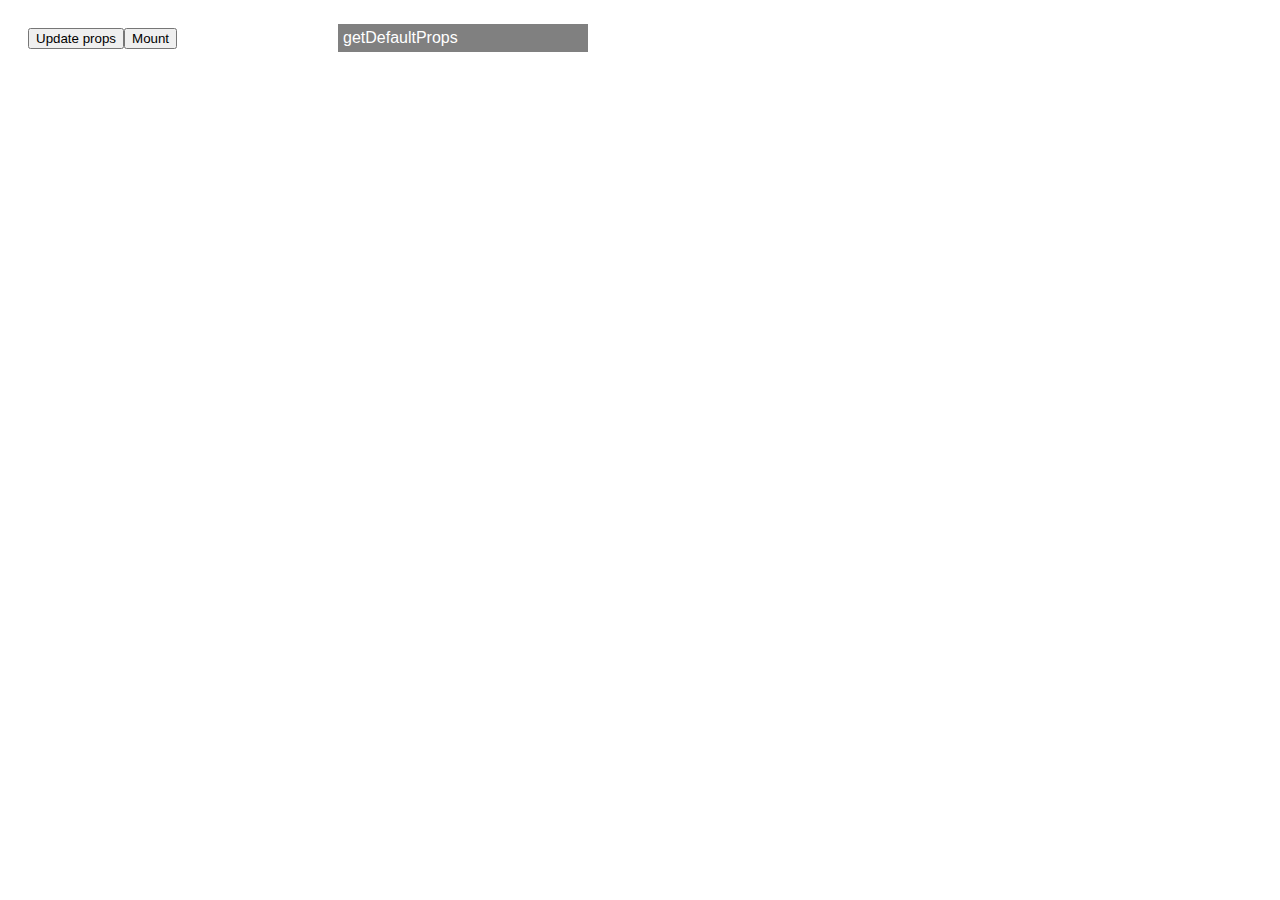
<file: Module 2/01-lifecycle-demo/index.html>
<!DOCTYPE html>
<html lang="en">
<head>
    <meta charset="UTF-8">
    <title>Lifecycle demo</title>
    <script src="../../libs/react.js"></script>
    <script src="../../libs/react-dom.js"></script>
    <script src="../../libs/browser.js"></script>
    <link rel="stylesheet" type="text/css" href="style.css">
</head>
<body>
    <div class="container">
        <div id='mount-point'></div>
        <ul id='screen'></ul>
    </div>

    <script type="text/babel">
        function printOnPage(methodName) {
            var ul = document.getElementById('screen');
            var li = document.createElement('li');
            li.appendChild(document.createTextNode(methodName));
            li.className = methodName;
            ul.appendChild(li);
            ul.scrollTop = ul.scrollHeight;
        }

        var App = React.createClass({
            getInitialState: function() {
                return {
                    id: 0,
                    mounted: false
                };
            },

            handleUpdateProps: function() {
                this.setState({id: this.state.id + 1});
            },

            handleMountOrUnmount: function() {
                this.setState({mounted: !this.state.mounted});
            },

            render: function() {
                return (
                    <div className='App'>
                        {
                            this.state.mounted
                                ? <Component id={this.state.id} />
                                : false
                        }
                        <button onClick={this.handleUpdateProps}>
                            Update props
                        </button>
                        <button onClick={this.handleMountOrUnmount}>
                            {this.state.mounted ? 'Unmount' : 'Mount'}
                        </button>
                    </div>
                );
            }
        });

        var Component = React.createClass({
            getDefaultProps: function() {
                printOnPage('getDefaultProps');

                return {
                    id : 0
                };
            },

            getInitialState: function() {
                printOnPage('getInitialState');

                return {
                    id: 0
                };
            },

            componentWillMount: function() {
                printOnPage('componentWillMount');
            },

            componentDidMount: function() {
                printOnPage('componentDidMount');
            },

            componentWillReceiveProps: function() {
                printOnPage('componentWillReceiveProps');
            },

            componentWillUpdate: function() {
                printOnPage('componentWillUpdate');
            },

            componentDidUpdate: function() {
                printOnPage('componentDidUpdate');
            },

            shouldComponentUpdate: function(nextProps) {
                printOnPage('shouldComponentUpdate');

                return true;
            },

            componentWillUnmount: function() {
                printOnPage('componentWillUnmount');
            },

            handleUpdateState: function()  {
                this.setState({id: this.state.id + 1});
            },

            render: function() {
                printOnPage('render');

                return (
                    <div>
                        <div> Component state : {this.state.id} </div>
                        <div> Component props : {this.props.id} </div>
                        <button onClick={this.handleUpdateState}>
                            Update state
                        </button>
                    </div>
                );
            }
        });

        ReactDOM.render(
            <App />,
            document.getElementById('mount-point')
        );
    </script>
</body>
</html>
</file>
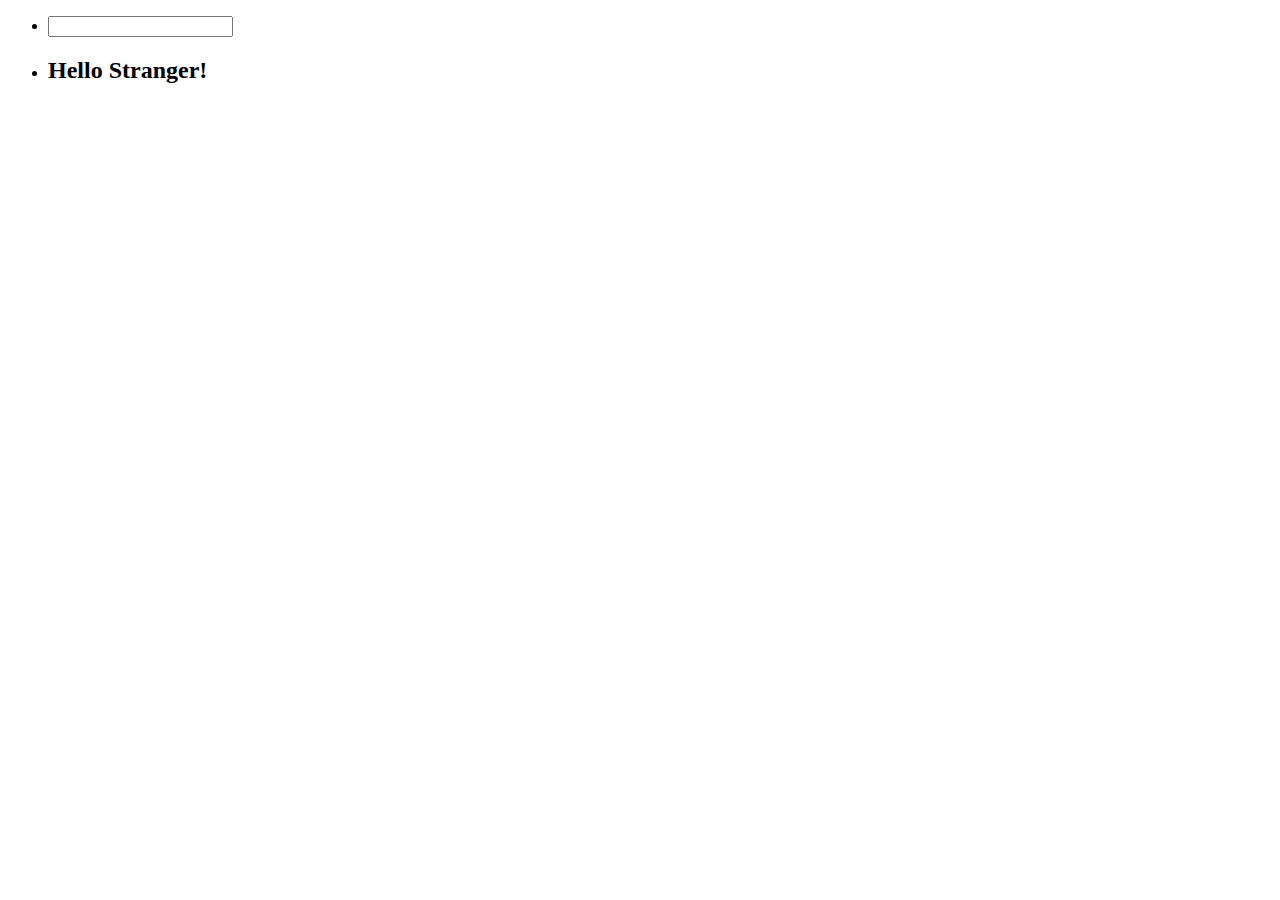
<file: homework_done/homework2.html>
<!DOCTYPE html>
<html lang="en">
<head>
    <meta charset="UTF-8">
    <title>Contacts search</title>
    <script src="../libs/react.js"></script>
    <script src="../libs/react-dom.js"></script>
    <script src="../libs/browser.js"></script>
</head>
<body>

	<div id="content"></div>

	<script type="text/babel">

		var Greeting = React.createClass({
            render: function() {
                return (
                	<h2>Hello {this.props.displayedName}!</h2>
                );
            }
        });

		var Greetings = React.createClass({
            getInitialState: function () {
                return{
                    displayedName: 'Stranger'
                }
            },

			handleNameChange(event) {
			    this.setState({
                    displayedName: event.target.value
			    });
			},

			render: function() {
				return (
					<div>
						<ul>
							<li>
								<input type="text" className='setName' onChange={this.handleNameChange} />
								
							</li>
							<li>
                        		<Greeting displayedName={this.state.displayedName} />
							</li>
						</ul>
                    </div>
				);
			}
		});

		ReactDOM.render(
			<Greetings />,
			document.getElementById('content')
		);
	</script>
</body>
</html>
</file>
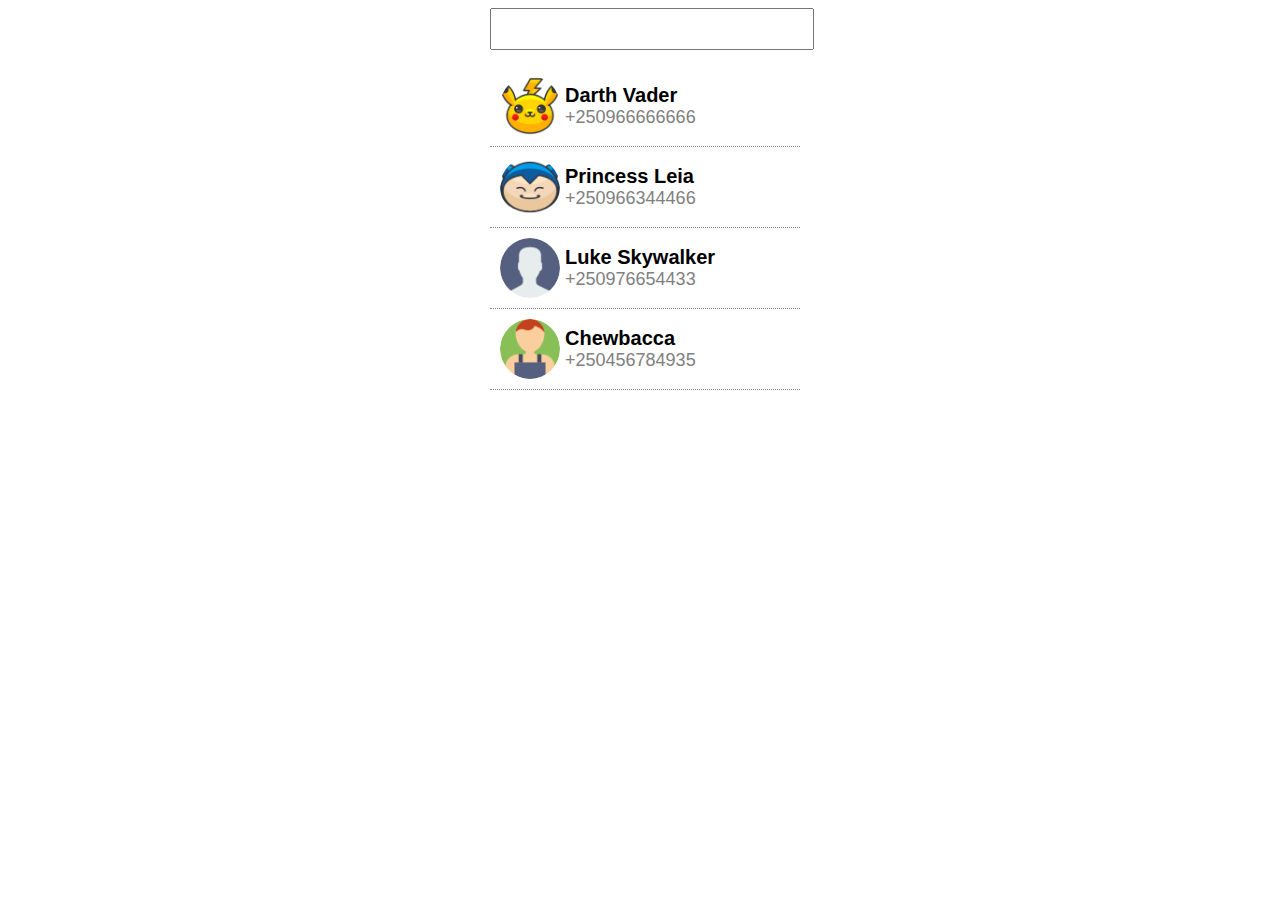
<file: homework_done/hw3.html>
<!DOCTYPE html>
<html lang="en">
<head>
    <meta charset="UTF-8">
    <title>Contacts search</title>
    <script src="../libs/react.js"></script>
    <script src="../libs/react-dom.js"></script>
    <script src="../libs/browser.js"></script>
    <link rel="stylesheet" type="text/css" href="style.css">
</head>
<body>
<div id='content'></div>

<script type="text/babel">

    var CONTACTS = [
        {
            id: 1,
            name: 'Darth Vader',
            phoneNumber: '+250966666666',
            image: '../avatars/pikachu.png',
            hobby: 'Playing the war',
            sex: 'Male'
        }, {
            id: 2,
            name: 'Princess Leia',
            phoneNumber: '+250966344466',
            image: '../avatars/snorlax.png',
            hobby: 'Playing the Warrior',
            sex: 'Female'
        }, {
            id: 3,
            name: 'Luke Skywalker',
            phoneNumber: '+250976654433',
            image: '../avatars/user.png',
            hobby: 'Playing the idiot',
            sex: 'Male'
        }, {
            id: 4,
            name: 'Chewbacca',
            phoneNumber: '+250456784935',
            image: '../avatars/user-1.png',
            hobby: 'Playing the ... just playing',
            sex: 'Male'
        }
    ];

    var Contact = React.createClass({
        getInitialState() {
            return {
                shouldHide: true
            };
        },

        handleShowInfo: function (event) {
            var shouldHide = true;

            this.setState({
                shouldHide: !this.state.shouldHide
            });
        },

        render: function() {
            return (
                    <li className="contact" onClick={this.handleShowInfo}>
                        <img className="contact-image" src={this.props.image} width="60px" height="60px" />
                        <div className="contact-info">
                            <div className="contact-name"> {this.props.name} </div>
                            <div className="contact-number"> {this.props.phoneNumber} </div>
                            <div className={this.state.shouldHide ? 'hidden' : ''} >
                                <div className="contact-hobby"> {this.props.hobby} </div>
                                <div className="contact-sex"> {this.props.sex} </div>
                            </div>
                        </div>
                    </li>
            );
        }
    });

    var ContactsList = React.createClass({
        getInitialState: function() {
            return {
                displayedContacts: CONTACTS
            };
        },

        handleSearch: function(event) {
            var searchQuery = event.target.value.toLowerCase();
            var displayedContacts = CONTACTS.filter(function(el) {
                var searchValue = el.name.toLowerCase();
                return searchValue.indexOf(searchQuery) !== -1;
            });

            this.setState({
                displayedContacts: displayedContacts
            });
        },

        render: function() {
            return (
                    <div className="contacts">
                        <input type="text" className="search-field" onChange={this.handleSearch} />
                        <ul className="contacts-list">
                            {
                                this.state.displayedContacts.map(function(el) {
                                    return <Contact
                                            key={el.id}
                                            name={el.name}
                                            phoneNumber={el.phoneNumber}
                                            image={el.image}
                                            hobby={el.hobby}
                                            sex={el.sex}
                                    />;
                                })
                            }
                        </ul>
                    </div>
            );
        }
    });

    ReactDOM.render(
            <ContactsList />,
            document.getElementById("content")
    );

</script>
</body>
</html>
</file>
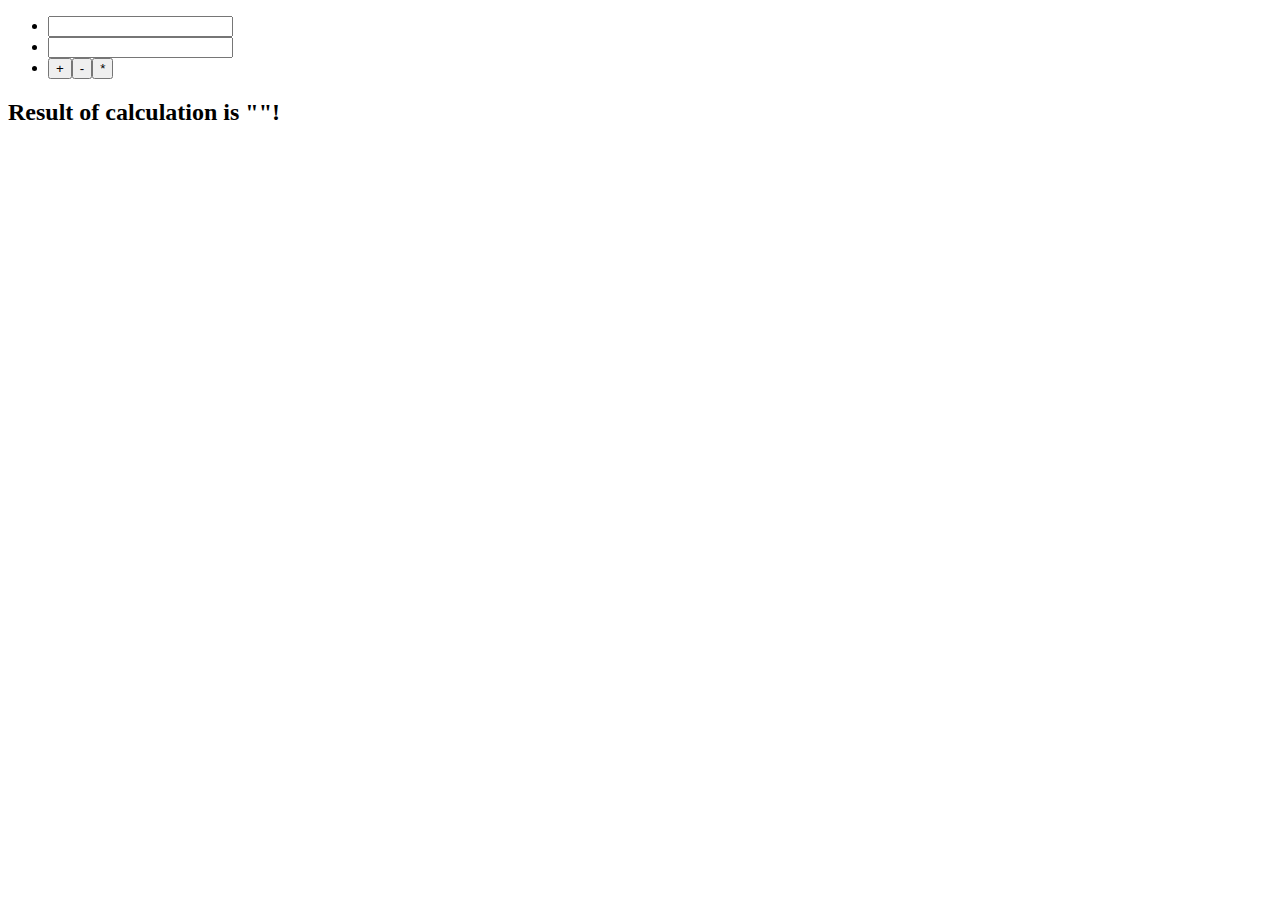
<file: homework_done/hw4.html>
<!DOCTYPE html>
<html lang="en">
<head>
    <meta charset="UTF-8">
    <title>Contacts search</title>
    <script src="../libs/react.js"></script>
    <script src="../libs/react-dom.js"></script>
    <script src="../libs/browser.js"></script>
</head>
<body>

<div id="content"></div>

<script type="text/babel">

    var Calculated = React.createClass({
        render: function() {
            return (
                    <h2>Result of calculation is {this.props.calculatedNumber}!</h2>
            );
        }
    });

    var Calculator = React.createClass({
        getInitialState: function () {
            return{
                calculatedNumber: '""'
            }
        },

        CalculateNumbers(event) {
            var num1 = parseInt(this.refs.num1.value.trim());
            var num2 = parseInt(this.refs.num2.value.trim());
            var sign = event.target.value;
            var result = 0 ;

            if(sign == '+')
            {
                result = num1 + num2
            }else if(sign == '-'){
                result = num1 - num2
            }else{
                result = num1 * num2
            }

            this.setState({
                calculatedNumber: result
            });
        },

        render: function() {
            return (
                    <div>
                        <ul>
                            <li>
                                <input type="number" ref="num1" className='num1' />
                            </li>
                            <li>
                                <input type="number" ref="num2" className='num2' />
                            </li>

                            <li>
                                <button onClick={this.CalculateNumbers} value="+"> + </button>
                                <button onClick={this.CalculateNumbers} value="-"> - </button>
                                <button onClick={this.CalculateNumbers} value="*"> * </button>
                            </li>
                        </ul>
                        <div>
                            <Calculated calculatedNumber={this.state.calculatedNumber} />
                        </div>
                    </div>
            );
        }
    });

    ReactDOM.render(
            <Calculator />,
            document.getElementById('content')
    );
</script>
</body>
</html>
</file>
<file: Module 2/01-lifecycle-demo/style.css>
body {
    font-family: sans-serif;
}

.container {
    display: flex;
}

.App {
    margin: 20px;
    width: 250px;
}

#screen {
    max-height: 500px;
    overflow: auto;
    list-style-type: none;
    width: 250px;
}

#screen li {
    display: block;
    padding: 5px;
}

#screen li.render {
    background-color: Aquamarine ;
    color: black;
}

#screen li.getInitialState {
    background-color: DeepSkyBlue;
    color: white;
}

#screen li.componentWillMount {
    background-color: orange;
    color: white;
}

#screen li.componentDidMount {
    background-color: purple;
    color: white;
}

#screen li.getDefaultProps {
    background-color: grey;
    color: white;
}

#screen li.componentWillReceiveProps {
    background-color: HotPink;
    color: white;
}

#screen li.componentWillUpdate {
    background-color: CornflowerBlue;
    color: white;
}

#screen li.componentDidUpdate {
    background-color: IndianRed;
    color: white;
}

#screen li.shouldComponentUpdate {
    background-color: SandyBrown;
    color: white;
}

#screen li.componentWillUnmount {
    background-color: Indigo  ;
    color: white;
}
</file>
<file: homework_done/style.css>
.contacts {
    width: 300px;
    margin: 0 auto;
}

.search-field {
    width: 100%;
    padding: 10px;
    font-size: 16px;
}

.contacts-list {
    padding: 0;
    width: 100%;
}

.contact {
    display: flex;
    align-items: center;
    font-family: sans-serif;
    width: 100%;
    padding: 5px;
    border-bottom: 1px dotted grey;
}

.contact-image {
    border-radius: 50%;
    margin: 5px;
}

.contact-name {
    font-size: 20px;
    font-weight: bold;
}

.contact-number {
    font-size: 18px;
    color: grey;
}

.hidden { display:none; }
</file>
